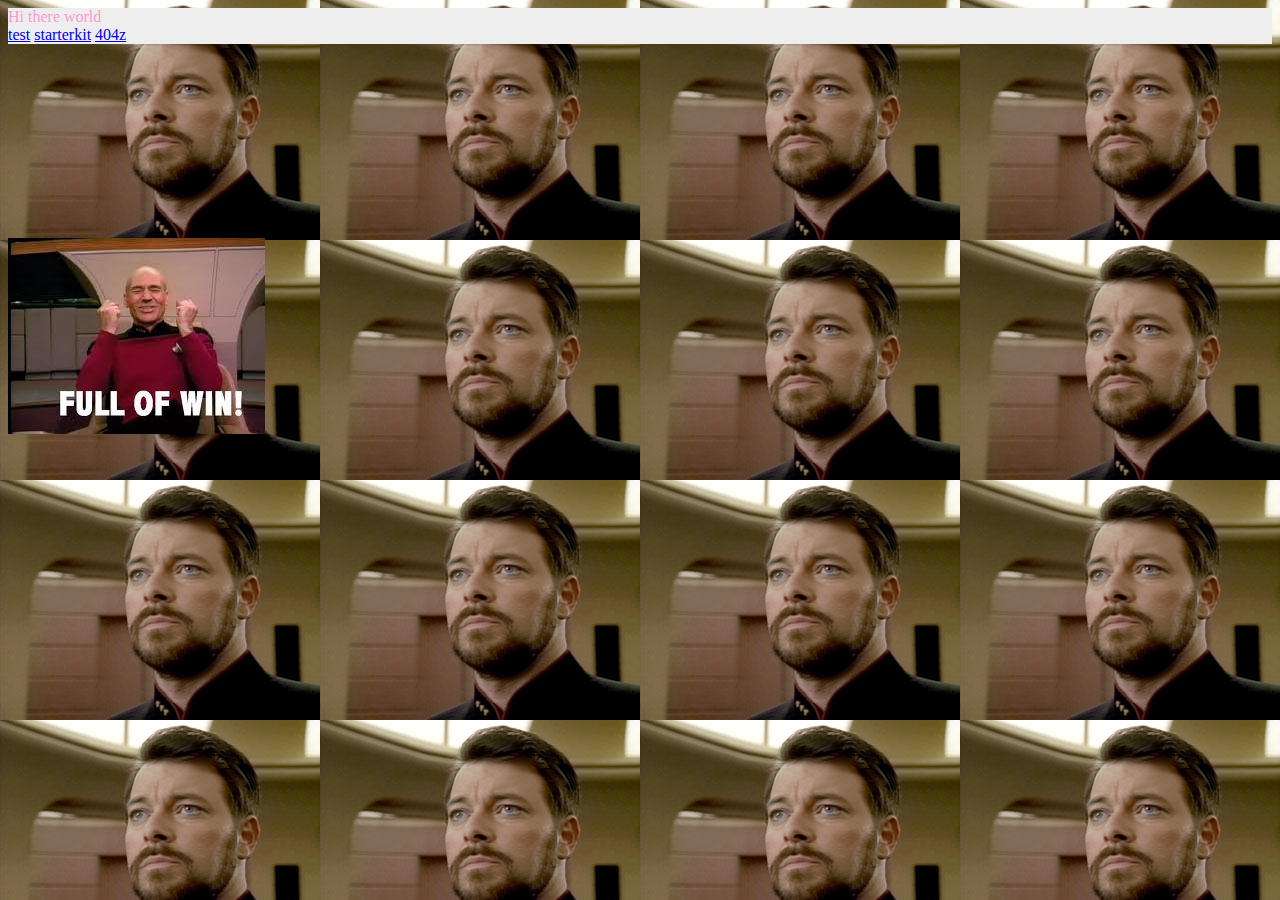
<file: demo/index.html>
<html>
	<head>
		<title>test</title>
		<link rel="stylesheet" href="styles.css" type="text/css" />
		<link rel="shortcut icon" href="favicon.ico" type="image/x-icon" />
	</head>
	<body>
		<div>Hi there world</div>
		<div>
			<a href="test.html">test</a>
			<a href="starterkit/starterkit.html">starterkit</a>
			<a href="404.html">404z</a>
		</div>
		<img src="picard.jpg" alt="Number 1"/>
		<iframe title="YouTube video player" width="480" height="390" src="http://www.youtube.com/embed/dQw4w9WgXcQ" frameborder="0" allowfullscreen></iframe>
	</body>
</html>
</file>
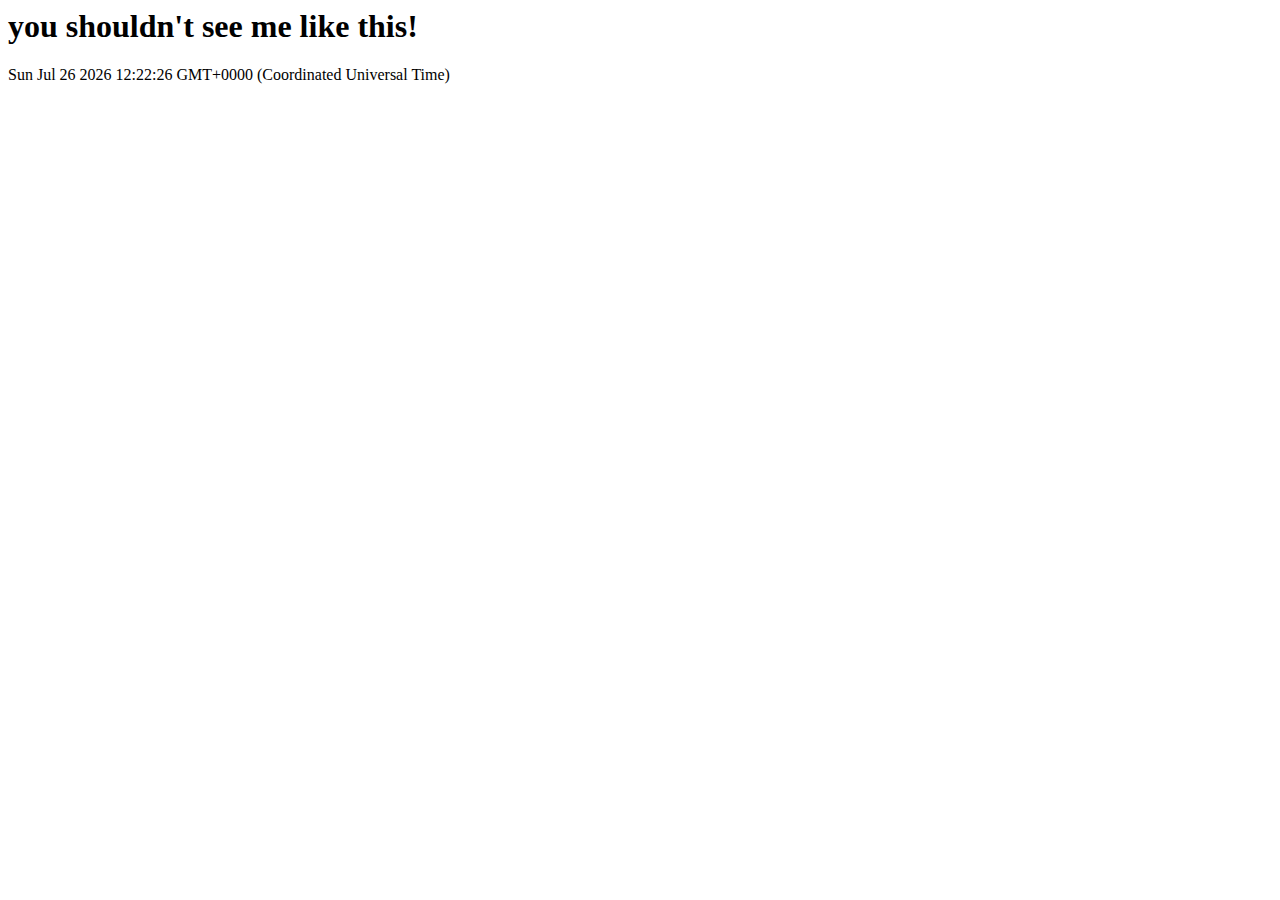
<file: demo/test.html>
<html>
	<head>
		<title>
		hi there hax0r
		</title>
	</head>	
	<body>
		<h1>you shouldn't see me like this!</h1>
		<script type="text/javascript">
			document.write("<p>" + Date() + "</p>");
		</script>
	</body>
</html>
</file>
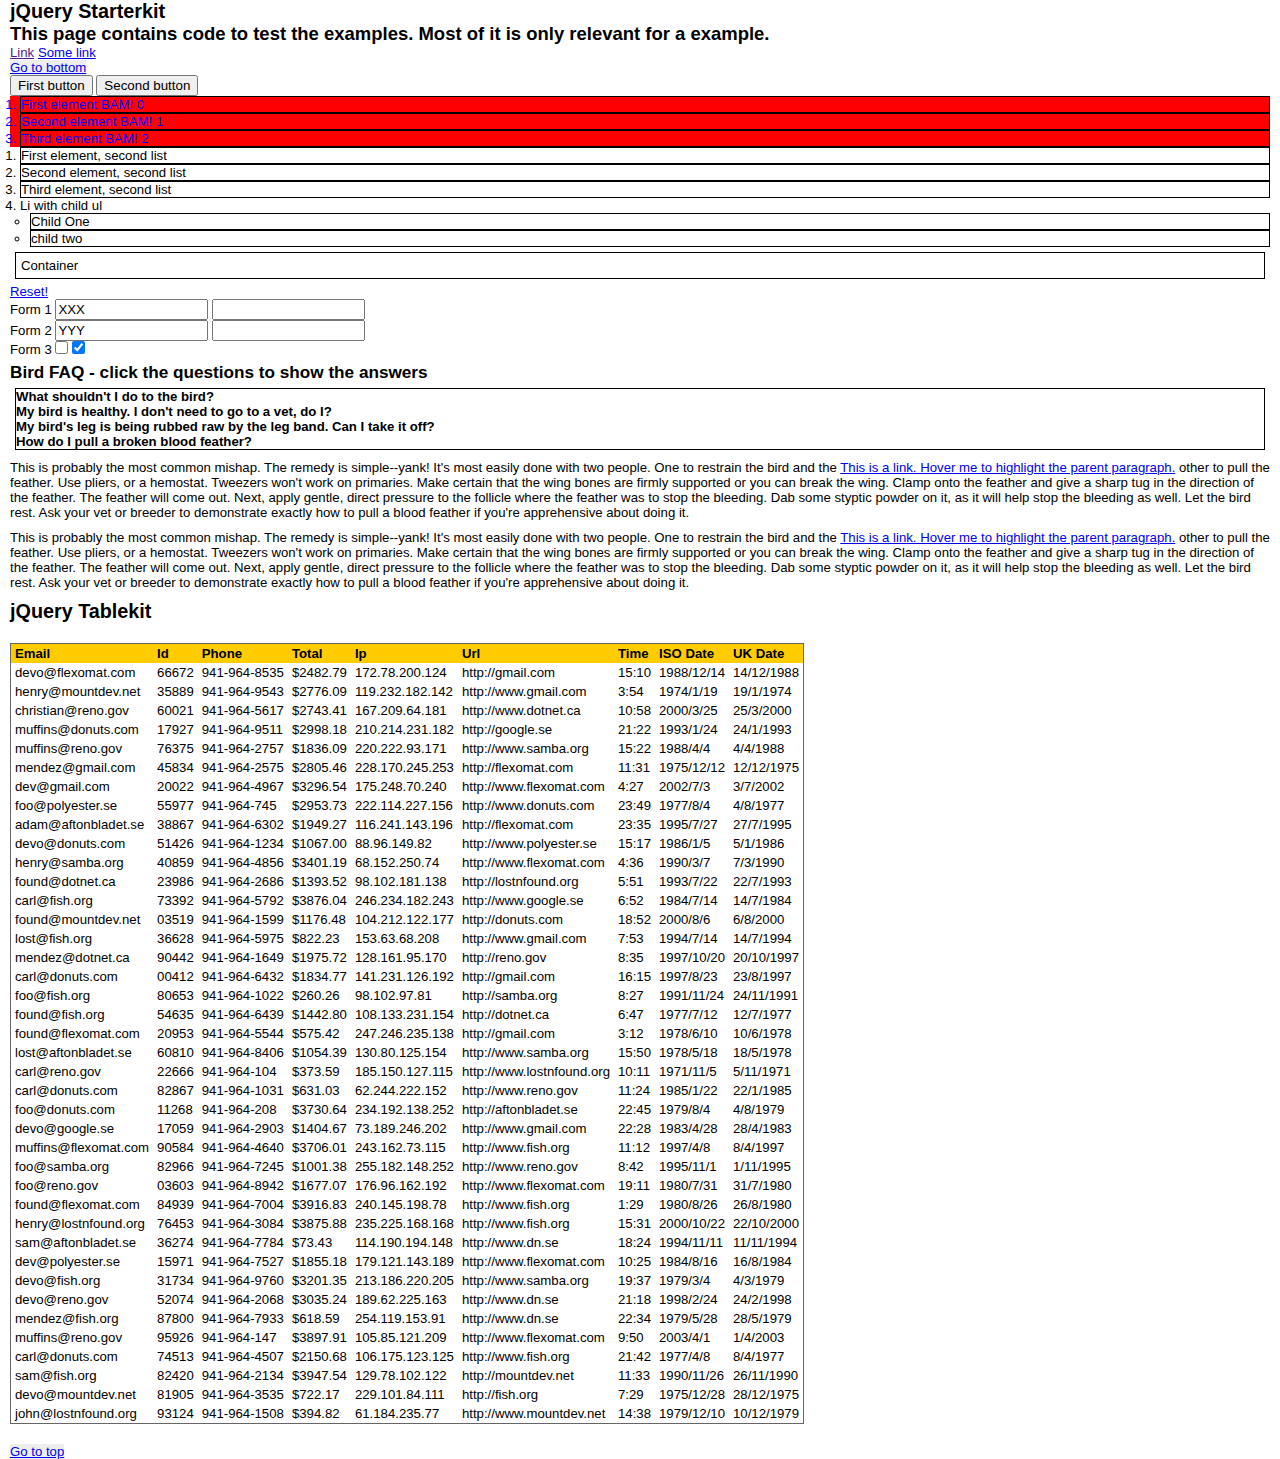
<file: demo/starterkit/starterkit.html>
<!DOCTYPE html PUBLIC "-//W3C//DTD XHTML 1.0 Transitional//EN" "http://www.w3.org/TR/xhtml1/DTD/xhtml1-transitional.dtd">
<html xmlns="http://www.w3.org/1999/xhtml">
<head>
<meta http-equiv="Content-Type" content="text/html; charset=ISO-8859-1" />
<title>jQuery Starterkit</title>

<link rel="stylesheet" type="text/css" media="screen" href="screen.css" />
<script src="jquery.js" type="text/javascript"></script>
<script src="custom.js" type="text/javascript"></script>
<script type="text/javascript">
	$(document).ready(function() {
		$("a").click(function() {
			alert("Hello world");
		});
		$('#faq').find('dd').hide().end().find('dt').click(function() {
			$(this).next().slideToggle();
		});
		$("a").hover(function() {
			$(this).parents("p").addClass("highlight");
		}, function() {
			$(this).parents("p").removeClass("highlight");
		});
		$("#orderedlist").addClass("red");
		$("#orderedlist > li").addClass("blue");
		$("#orderedlist li:last").hover(function() {
			$(this).addClass("green");
			}, function() {
			$(this).removeClass("green");
		});
		$("#orderedlist").find("li").each(function(i){
			$(this).append(" BAM! " + i );
		});
		$("#reset").click(function() {
			$("form").each(function() {
				this.reset();
			});
		});	
		$("li").not(":has(ul)").css("border", "1px solid black");
		$("a[name]").css("background", "#eee");
		
	});
</script>
</head>
<body>
<h1>jQuery Starterkit</h1>
<h2>This page contains code to test the examples. Most of it is only relevant for a example.</h2>

<a href="">Link</a>

<a id="first" href="#">Some link</a>

<div class="stuff">

	<a name="top" href="#bottom">Go to bottom</a>

	<div class="buttons">
		<button>First button</button>
		<button>Second button</button>
	</div>
	
	<ol id="orderedlist">
		<li>First element</li>
		<li>Second element</li>
		<li>Third element</li>
	</ol>
	
	<ol id="orderedlist2">
		<li>First element, second list</li>
		<li>Second element, second list</li>
		<li>Third element, second list</li>
		<li>Li with child ul
			<ul>
				<li>Child One</li>
				<li>child two</li>
			</ul>
		</li>
	</ol>
	
	<div id="rating">Container</div>
	
	<a id="reset" href="#">Reset!</a>
	
	<form id="form">
		Form 1
		<input value="XXX" />
		<input />
	</form>
	
	<form>
		Form 2
		<input value="YYY" />
		<input />
	</form>
	
	<form>
		Form 3
		<input type="checkbox" />
		<input type="checkbox" checked="checked" />
	</form>

	<h3>Bird FAQ - click the questions to show the answers</h3>
	<dl id="faq">
		<dt>What shouldn't I do to the bird?</dt>
		<dd>Never use oils or lotions which contain oils on your bird. They gunk up the feathers,
		and ruin their insulating properties. This means a chilled bird. Never wait out a cat bite--those
		require immediate veterinary attention--a bird can die within two days because a cat's mouth is so
		filthy and full of bacteria. Don't bother with over-the-counter medication. It really doesn't work,
		and in some cases, may upset the delicate bacterial balance in the bird's body, or even worsen the
		situation. Never try to treat a fracture at home.</dd>

		<dt>My bird is healthy. I don't need to go to a vet, do I?</dt>
		<dd>Schedule a "well-bird" checkup. Prevention is the best medicine. Even though the bird might appear outwardly healthy, it may have a low-grade infection or something not so readily apparent. Your bird's health and your peace of mind will be worth it.</dd>
		
		<dt>My bird's leg is being rubbed raw by the leg band. Can I take it off?</dt>
		<dd>No. Don't attempt this, especially if the leg is broken or swollen. The vet will be able
		to remove the band, and deal with whatever injury maybe lurking under the banded area.</dd>
	
		<dt>How do I pull a broken blood feather?</dt>
		<dd>This is probably the most common mishap. The remedy is simple--yank! It's most easily done
		with two people. One to restrain the bird and the other to pull the feather. Use pliers, or a
		hemostat. Tweezers won't work on primaries. Make certain that the wing bones are firmly supported
		or you can break the wing. Clamp onto the feather and give a sharp tug in the direction of the
		feather. The feather will come out. Next, apply gentle, direct pressure to the follicle where the
		feather was to stop the bleeding. Dab some styptic powder on it, as it will help stop the bleeding
		as well. Let the bird rest. Ask your vet or breeder to demonstrate exactly how to pull a blood
		feather if you're apprehensive about doing it.</dd>
	</dl>

	<p>This is probably the most common mishap. The remedy is simple--yank! It's most easily done
	with two people. One to restrain the bird and the <a href="#"> This is a link. Hover me to
	highlight the parent paragraph.</a> other to pull the feather. Use pliers, or a hemostat. Tweezers won't
	work on primaries. Make certain that the wing bones are firmly supported or you can break the wing.
	Clamp onto the feather and give a sharp tug in the direction of the feather. The feather will come
	out. Next, apply gentle, direct pressure to the follicle where the feather was to stop the bleeding.
	Dab some styptic powder on it, as it will help stop the bleeding as well. Let the bird rest. Ask
	your vet or breeder to demonstrate exactly how to pull a blood feather if you're apprehensive about
	doing it.</p>
	
	<p>This is probably the most common mishap. The remedy is simple--yank! It's most easily done
	with two people. One to restrain the bird and the <a href="#"> This is a link. Hover me to
	highlight the parent paragraph.</a> other to pull the feather. Use pliers, or a hemostat. Tweezers won't
	work on primaries. Make certain that the wing bones are firmly supported or you can break the wing.
	Clamp onto the feather and give a sharp tug in the direction of the feather. The feather will come
	out. Next, apply gentle, direct pressure to the follicle where the feather was to stop the bleeding.
	Dab some styptic powder on it, as it will help stop the bleeding as well. Let the bird rest. Ask
	your vet or breeder to demonstrate exactly how to pull a blood feather if you're apprehensive about
	doing it.</p>

<h1>jQuery Tablekit</h1>

<!-- tablecode taken from tablesorter examples -->

<table id="large" cellspacing="0">
<thead>

	<tr>
		<th>Email</th>
		<th>Id</th>
		<th>Phone</th>
		<th>Total</th>
		<th>Ip</th>

		<th>Url</th>
		<th>Time</th>
		<th>ISO Date</th>
		<th>UK Date</th>
	</tr>
</thead>	
<tbody>
	<tr>

		<td>devo@flexomat.com</td>
		<td>66672</td>
		<td>941-964-8535</td>
		<td>$2482.79</td>
		<td>172.78.200.124</td>

		<td>http://gmail.com</td>

		<td>15:10</td>
		<td>1988/12/14</td>
		<td>14/12/1988</td>
	</tr>
   
	<tr>
		<td>henry@mountdev.net</td>

		<td>35889</td>
		<td>941-964-9543</td>
		<td>$2776.09</td>
		<td>119.232.182.142</td>
		<td>http://www.gmail.com</td>
		<td>3:54</td>

		<td>1974/1/19</td>
		<td>19/1/1974</td>
	</tr>
   
	<tr>
		<td>christian@reno.gov</td>
		<td>60021</td>

		<td>941-964-5617</td>

		<td>$2743.41</td>
		<td>167.209.64.181</td>
		<td>http://www.dotnet.ca</td>
		<td>10:58</td>
		<td>2000/3/25</td>

		<td>25/3/2000</td>

	</tr>
   
	<tr>
		<td>muffins@donuts.com</td>
		<td>17927</td>
		<td>941-964-9511</td>

		<td>$2998.18</td>
		<td>210.214.231.182</td>

		<td>http://google.se</td>
		<td>21:22</td>
		<td>1993/1/24</td>
		<td>24/1/1993</td>

	</tr>
   
	<tr>
		<td>muffins@reno.gov</td>

		<td>76375</td>
		<td>941-964-2757</td>
		<td>$1836.09</td>

		<td>220.222.93.171</td>
		<td>http://www.samba.org</td>
		<td>15:22</td>

		<td>1988/4/4</td>
		<td>4/4/1988</td>
	</tr>

   
	<tr>
		<td>mendez@gmail.com</td>
		<td>45834</td>
		<td>941-964-2575</td>

		<td>$2805.46</td>
		<td>228.170.245.253</td>

		<td>http://flexomat.com</td>
		<td>11:31</td>
		<td>1975/12/12</td>
		<td>12/12/1975</td>

	</tr>
   
	<tr>

		<td>dev@gmail.com</td>
		<td>20022</td>
		<td>941-964-4967</td>
		<td>$3296.54</td>
		<td>175.248.70.240</td>

		<td>http://www.flexomat.com</td>

		<td>4:27</td>
		<td>2002/7/3</td>
		<td>3/7/2002</td>
	</tr>
   
	<tr>
		<td>foo@polyester.se</td>

		<td>55977</td>
		<td>941-964-745</td>
		<td>$2953.73</td>
		<td>222.114.227.156</td>
		<td>http://www.donuts.com</td>
		<td>23:49</td>

		<td>1977/8/4</td>
		<td>4/8/1977</td>
	</tr>
   
	<tr>
		<td>adam@aftonbladet.se</td>
		<td>38867</td>

		<td>941-964-6302</td>

		<td>$1949.27</td>
		<td>116.241.143.196</td>
		<td>http://flexomat.com</td>
		<td>23:35</td>
		<td>1995/7/27</td>

		<td>27/7/1995</td>

	</tr>
   
	<tr>
		<td>devo@donuts.com</td>
		<td>51426</td>
		<td>941-964-1234</td>

		<td>$1067.00</td>
		<td>88.96.149.82</td>

		<td>http://www.polyester.se</td>
		<td>15:17</td>
		<td>1986/1/5</td>
		<td>5/1/1986</td>

	</tr>
   
	<tr>
		<td>henry@samba.org</td>

		<td>40859</td>
		<td>941-964-4856</td>
		<td>$3401.19</td>

		<td>68.152.250.74</td>
		<td>http://www.flexomat.com</td>
		<td>4:36</td>

		<td>1990/3/7</td>
		<td>7/3/1990</td>
	</tr>

   
	<tr>
		<td>found@dotnet.ca</td>
		<td>23986</td>
		<td>941-964-2686</td>

		<td>$1393.52</td>
		<td>98.102.181.138</td>

		<td>http://lostnfound.org</td>
		<td>5:51</td>
		<td>1993/7/22</td>
		<td>22/7/1993</td>

	</tr>
   
	<tr>

		<td>carl@fish.org</td>
		<td>73392</td>
		<td>941-964-5792</td>
		<td>$3876.04</td>
		<td>246.234.182.243</td>

		<td>http://www.google.se</td>

		<td>6:52</td>
		<td>1984/7/14</td>
		<td>14/7/1984</td>
	</tr>
   
	<tr>
		<td>found@mountdev.net</td>

		<td>03519</td>
		<td>941-964-1599</td>
		<td>$1176.48</td>
		<td>104.212.122.177</td>
		<td>http://donuts.com</td>
		<td>18:52</td>

		<td>2000/8/6</td>
		<td>6/8/2000</td>
	</tr>
   
	<tr>
		<td>lost@fish.org</td>
		<td>36628</td>

		<td>941-964-5975</td>

		<td>$822.23</td>
		<td>153.63.68.208</td>
		<td>http://www.gmail.com</td>
		<td>7:53</td>
		<td>1994/7/14</td>

		<td>14/7/1994</td>

	</tr>
   
	<tr>
		<td>mendez@dotnet.ca</td>
		<td>90442</td>
		<td>941-964-1649</td>

		<td>$1975.72</td>
		<td>128.161.95.170</td>

		<td>http://reno.gov</td>
		<td>8:35</td>
		<td>1997/10/20</td>
		<td>20/10/1997</td>

	</tr>
   
	<tr>
		<td>carl@donuts.com</td>

		<td>00412</td>
		<td>941-964-6432</td>
		<td>$1834.77</td>

		<td>141.231.126.192</td>
		<td>http://gmail.com</td>
		<td>16:15</td>

		<td>1997/8/23</td>
		<td>23/8/1997</td>
	</tr>

   
	<tr>
		<td>foo@fish.org</td>
		<td>80653</td>
		<td>941-964-1022</td>

		<td>$260.26</td>
		<td>98.102.97.81</td>

		<td>http://samba.org</td>
		<td>8:27</td>
		<td>1991/11/24</td>
		<td>24/11/1991</td>

	</tr>
   
	<tr>

		<td>found@fish.org</td>
		<td>54635</td>
		<td>941-964-6439</td>
		<td>$1442.80</td>
		<td>108.133.231.154</td>

		<td>http://dotnet.ca</td>

		<td>6:47</td>
		<td>1977/7/12</td>
		<td>12/7/1977</td>
	</tr>
   
	<tr>
		<td>found@flexomat.com</td>

		<td>20953</td>
		<td>941-964-5544</td>
		<td>$575.42</td>
		<td>247.246.235.138</td>
		<td>http://gmail.com</td>
		<td>3:12</td>

		<td>1978/6/10</td>
		<td>10/6/1978</td>
	</tr>
   
	<tr>
		<td>lost@aftonbladet.se</td>
		<td>60810</td>

		<td>941-964-8406</td>

		<td>$1054.39</td>
		<td>130.80.125.154</td>
		<td>http://www.samba.org</td>
		<td>15:50</td>
		<td>1978/5/18</td>

		<td>18/5/1978</td>

	</tr>
   
	<tr>
		<td>carl@reno.gov</td>
		<td>22666</td>
		<td>941-964-104</td>

		<td>$373.59</td>
		<td>185.150.127.115</td>

		<td>http://www.lostnfound.org</td>
		<td>10:11</td>
		<td>1971/11/5</td>
		<td>5/11/1971</td>

	</tr>
   
	<tr>
		<td>carl@donuts.com</td>

		<td>82867</td>
		<td>941-964-1031</td>
		<td>$631.03</td>

		<td>62.244.222.152</td>
		<td>http://www.reno.gov</td>
		<td>11:24</td>

		<td>1985/1/22</td>
		<td>22/1/1985</td>
	</tr>

   
	<tr>
		<td>foo@donuts.com</td>
		<td>11268</td>
		<td>941-964-208</td>

		<td>$3730.64</td>
		<td>234.192.138.252</td>

		<td>http://aftonbladet.se</td>
		<td>22:45</td>
		<td>1979/8/4</td>
		<td>4/8/1979</td>

	</tr>
   
	<tr>

		<td>devo@google.se</td>
		<td>17059</td>
		<td>941-964-2903</td>
		<td>$1404.67</td>
		<td>73.189.246.202</td>

		<td>http://www.gmail.com</td>

		<td>22:28</td>
		<td>1983/4/28</td>
		<td>28/4/1983</td>
	</tr>
   
	<tr>
		<td>muffins@flexomat.com</td>

		<td>90584</td>
		<td>941-964-4640</td>
		<td>$3706.01</td>
		<td>243.162.73.115</td>
		<td>http://www.fish.org</td>
		<td>11:12</td>

		<td>1997/4/8</td>
		<td>8/4/1997</td>
	</tr>
   
	<tr>
		<td>foo@samba.org</td>
		<td>82966</td>

		<td>941-964-7245</td>

		<td>$1001.38</td>
		<td>255.182.148.252</td>
		<td>http://www.reno.gov</td>
		<td>8:42</td>
		<td>1995/11/1</td>

		<td>1/11/1995</td>

	</tr>
   
	<tr>
		<td>foo@reno.gov</td>
		<td>03603</td>
		<td>941-964-8942</td>

		<td>$1677.07</td>
		<td>176.96.162.192</td>

		<td>http://www.flexomat.com</td>
		<td>19:11</td>
		<td>1980/7/31</td>
		<td>31/7/1980</td>

	</tr>
   
	<tr>
		<td>found@flexomat.com</td>

		<td>84939</td>
		<td>941-964-7004</td>
		<td>$3916.83</td>

		<td>240.145.198.78</td>
		<td>http://www.fish.org</td>
		<td>1:29</td>

		<td>1980/8/26</td>
		<td>26/8/1980</td>
	</tr>

   
	<tr>
		<td>henry@lostnfound.org</td>
		<td>76453</td>
		<td>941-964-3084</td>

		<td>$3875.88</td>
		<td>235.225.168.168</td>

		<td>http://www.fish.org</td>
		<td>15:31</td>
		<td>2000/10/22</td>
		<td>22/10/2000</td>

	</tr>
   
	<tr>

		<td>sam@aftonbladet.se</td>
		<td>36274</td>
		<td>941-964-7784</td>
		<td>$73.43</td>
		<td>114.190.194.148</td>

		<td>http://www.dn.se</td>

		<td>18:24</td>
		<td>1994/11/11</td>
		<td>11/11/1994</td>
	</tr>
   
	<tr>
		<td>dev@polyester.se</td>

		<td>15971</td>
		<td>941-964-7527</td>
		<td>$1855.18</td>
		<td>179.121.143.189</td>
		<td>http://www.flexomat.com</td>
		<td>10:25</td>

		<td>1984/8/16</td>
		<td>16/8/1984</td>
	</tr>
   
	<tr>
		<td>devo@fish.org</td>
		<td>31734</td>

		<td>941-964-9760</td>

		<td>$3201.35</td>
		<td>213.186.220.205</td>
		<td>http://www.samba.org</td>
		<td>19:37</td>
		<td>1979/3/4</td>

		<td>4/3/1979</td>

	</tr>
   
	<tr>
		<td>devo@reno.gov</td>
		<td>52074</td>
		<td>941-964-2068</td>

		<td>$3035.24</td>
		<td>189.62.225.163</td>

		<td>http://www.dn.se</td>
		<td>21:18</td>
		<td>1998/2/24</td>
		<td>24/2/1998</td>

	</tr>
   
	<tr>
		<td>mendez@fish.org</td>

		<td>87800</td>
		<td>941-964-7933</td>
		<td>$618.59</td>

		<td>254.119.153.91</td>
		<td>http://www.dn.se</td>
		<td>22:34</td>

		<td>1979/5/28</td>
		<td>28/5/1979</td>
	</tr>

   
	<tr>
		<td>muffins@reno.gov</td>
		<td>95926</td>
		<td>941-964-147</td>

		<td>$3897.91</td>
		<td>105.85.121.209</td>

		<td>http://www.flexomat.com</td>
		<td>9:50</td>
		<td>2003/4/1</td>
		<td>1/4/2003</td>

	</tr>
   
	<tr>

		<td>carl@donuts.com</td>
		<td>74513</td>
		<td>941-964-4507</td>
		<td>$2150.68</td>
		<td>106.175.123.125</td>

		<td>http://www.fish.org</td>

		<td>21:42</td>
		<td>1977/4/8</td>
		<td>8/4/1977</td>
	</tr>
   
	<tr>
		<td>sam@fish.org</td>

		<td>82420</td>
		<td>941-964-2134</td>
		<td>$3947.54</td>
		<td>129.78.102.122</td>
		<td>http://mountdev.net</td>
		<td>11:33</td>

		<td>1990/11/26</td>
		<td>26/11/1990</td>
	</tr>
   
	<tr>
		<td>devo@mountdev.net</td>
		<td>81905</td>

		<td>941-964-3535</td>

		<td>$722.17</td>
		<td>229.101.84.111</td>
		<td>http://fish.org</td>
		<td>7:29</td>
		<td>1975/12/28</td>

		<td>28/12/1975</td>

	</tr>
   
	<tr>
		<td>john@lostnfound.org</td>
		<td>93124</td>
		<td>941-964-1508</td>

		<td>$394.82</td>
		<td>61.184.235.77</td>

		<td>http://www.mountdev.net</td>
		<td>14:38</td>
		<td>1979/12/10</td>
		<td>10/12/1979</td>

	</tr>
   </tbody>
</table>



<a name="bottom" href="#top">Go to top</a>
</div>

</body>
</html>
</file>
<file: demo/styles.css>
div {
	color: #ff99cc;
	background-color: #eeeeee;
	}
body {
background-image:url('riker.jpg'); 
}
</file>
<file: demo/starterkit/screen.css>
/**********************************

Use: Reset Styles for all browsers

***********************************/
	
body, p, blockquote {
	margin: 0;
	padding: 0;
}

a img, iframe { border: none; }
	
/* Headers
------------------------------*/

h1, h2, h3, h4, h5, h6 {
	margin: 0;
	padding: 0;
}

h1 { font-size: 150%; }
h2 { font-size: 140%; }
h3 { font-size: 130%; }
h4 { font-size: 120%; }
h5 { font-size: 110%; }
	
/* Lists
------------------------------*/
	
ul, ol, dl, li, dt, dd {
	margin: 0;
	padding: 0;
}
	
/* Links
------------------------------*/

a, a:link {}
a:visited {}
a:hover {}
a:active {}

/* Forms
------------------------------*/

form, fieldset {
	margin: 0;
	padding: 0;
}
	
fieldset { border: 1px solid #000; }

legend {
	padding: 0;
	color: #000;
}

input, textarea, select {
	margin: 0;
	padding: 1px;
	font-size: 100%;
	font-family: inherit;
}
	
select { padding: 0; }

body {
	padding: 0 10px;
	font: normal 82.5% "Lucida Grande", Helvetica, Verdana, Arial;
}
	
p { margin: 10px 0; }

li { margin-left: 10px; }

h3 { margin: 5px 0; }

.red { background-color: red; }
.blue { color: blue; }
.green { color: green; }

#rating {
	border: 1px solid black;
	margin: 5px;
	padding: 5px;
}

table {
	border: 1px solid #666;
	margin: 20px 0 20px 0 !important;
}

th, td {
	padding: 2px 4px 2px 4px !important;
	text-align: left;
	vertical-align: top;
}

th {
	background-color: #fc0;
}

th:hover {
	background-color: #fc7;
}

tbody tr.even {
	background-color: #fea
}

tr a {
	color: rgb(102, 102, 102);
	text-decoration: none;
}
tr a:hover {
	text-decoration: underline;
}

dl dd {
	margin-left: 10px;
}

dl dt {
	font-weight: bold;
}

dl {
	border: 1px solid black;
	margin: 5px;
}

.highlight {
	border: 5px dotted #eee;
}

.error {
	background-color: #fee;
}
</file>
